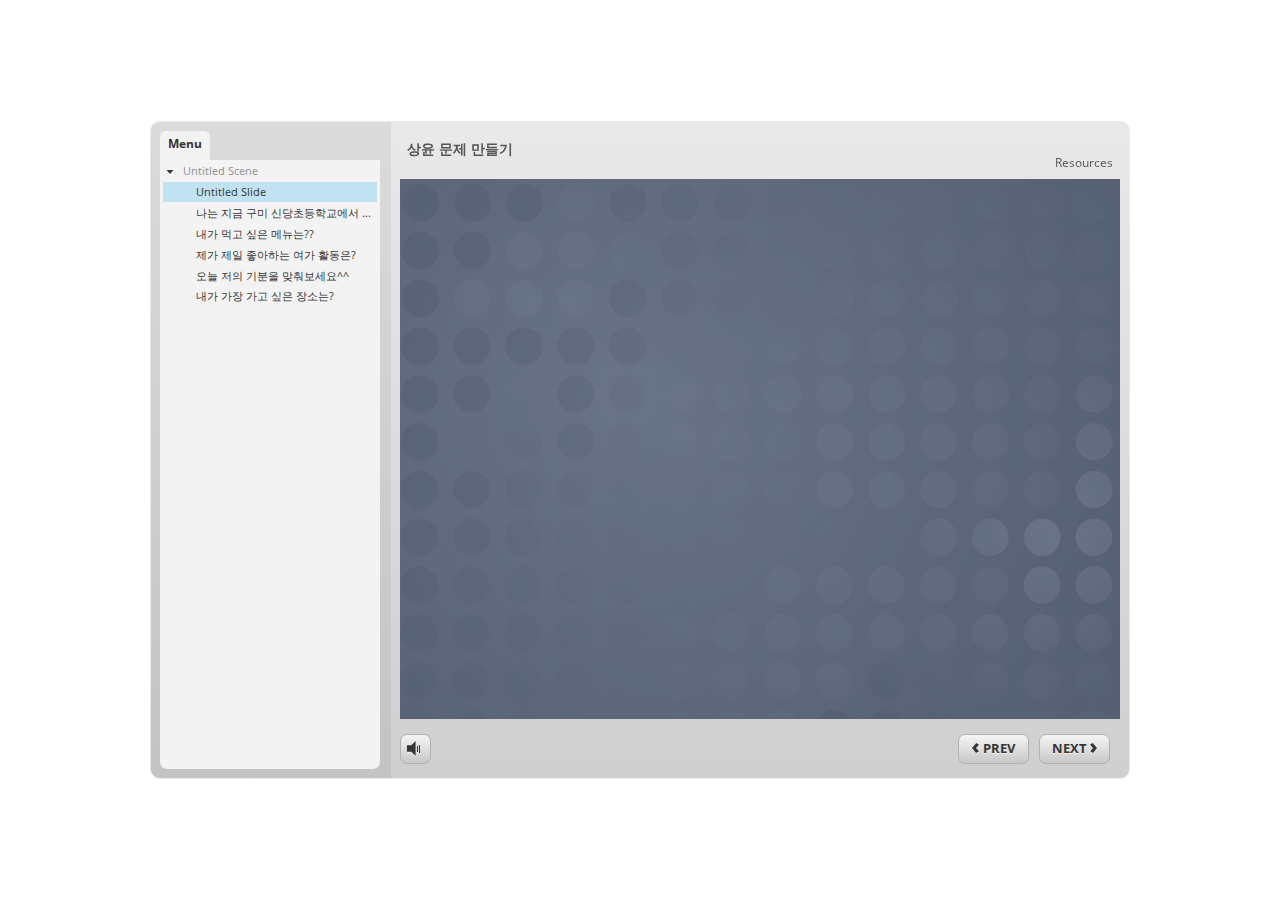
<file: story_html5.html>
<!DOCTYPE html>
<html lang="en-US">
<head>
  <meta charset="utf-8">
  <!-- Created using Storyline 3 - http://www.articulate.com  -->
  <!-- version: 3.11.23355.0 -->
  <title>&#49345;&#50980; &#47928;&#51228; &#47564;&#46308;&#44592;</title>
  <meta http-equiv="x-ua-compatible" content="IE=edge" />
  <meta name="viewport" content="width=device-width, initial-scale=1.0, user-scalable=no, shrink-to-fit=no, minimal-ui" />
  <meta name="apple-mobile-web-app-capable" content="yes" />
  <style>
    html, body { height: 100%; padding: 0; margin: 0 }
    #app { height: 100%; width: 100%; }
  </style>
  
  <script>window.THREE = { };</script>
</head>
<body style="background: #FFFFFF" class="cs-HTML theme-classic">
  <!-- 360 -->
  <script>!function(e){function n(e,i){return e.test(i)}function i(e){var i=e||navigator.userAgent,o=i.split("[FBAN");if(void 0!==o[1]&&(i=o[0]),this.apple={phone:n(t,i),ipod:n(d,i),tablet:!n(t,i)&&n(s,i),device:n(t,i)||n(d,i)||n(s,i)},this.amazon={phone:n(h,i),tablet:!n(h,i)&&n(a,i),device:n(h,i)||n(a,i)},this.android={phone:n(h,i)||n(b,i),tablet:!n(h,i)&&!n(b,i)&&(n(a,i)||n(r,i)),device:n(h,i)||n(a,i)||n(b,i)||n(r,i)},this.windows={phone:n(l,i),tablet:n(p,i),device:n(l,i)||n(p,i)},this.other={blackberry:n(f,i),blackberry10:n(u,i),opera:n(c,i),firefox:n(A,i),chrome:n(w,i),device:n(f,i)||n(u,i)||n(c,i)||n(A,i)||n(w,i)},this.seven_inch=n(v,i),this.any=this.apple.device||this.android.device||this.windows.device||this.other.device||this.seven_inch,this.phone=this.apple.phone||this.android.phone||this.windows.phone,this.tablet=this.apple.tablet||this.android.tablet||this.windows.tablet,"undefined"==typeof window)return this}function o(){var e=new i;return e.Class=i,e}var t=/iPhone/i,d=/iPod/i,s=/iPad/i,b=/(?=.*\bAndroid\b)(?=.*\bMobile\b)/i,r=/Android/i,h=/(?=.*\bAndroid\b)(?=.*\bSD4930UR\b)/i,a=/(?=.*\bAndroid\b)(?=.*\b(?:KFOT|KFTT|KFJWI|KFJWA|KFSOWI|KFTHWI|KFTHWA|KFAPWI|KFAPWA|KFARWI|KFASWI|KFSAWI|KFSAWA)\b)/i,l=/IEMobile/i,p=/(?=.*\bWindows\b)(?=.*\bARM\b)/i,f=/BlackBerry/i,u=/BB10/i,c=/Opera Mini/i,w=/(CriOS|Chrome)(?=.*\bMobile\b)/i,A=/(?=.*\bFirefox\b)(?=.*\bMobile\b)/i,v=new RegExp("(?:Nexus 7|BNTV250|Kindle Fire|Silk|GT-P1000)","i");"undefined"!=typeof module&&module.exports&&"undefined"==typeof window?module.exports=i:"undefined"!=typeof module&&module.exports&&"undefined"!=typeof window?module.exports=o():"function"==typeof define&&define.amd?define("isMobile",[],e.isMobile=o()):e.isMobile=o()}(this);
    window.isMobile.apple.tablet = window.isMobile.apple.tablet ||
      (navigator.platform === 'MacIntel' && navigator.maxTouchPoints > 1);
    window.isMobile.apple.device = window.isMobile.apple.device || window.isMobile.apple.tablet;
    window.isMobile.tablet = window.isMobile.tablet || window.isMobile.apple.tablet;
    window.isMobile.any = window.isMobile.any || window.isMobile.apple.tablet;
  </script>

  <div id="focus-sink" aria-hidden="true" tabIndex="-1"></div>

  <div id="preso"></div>
  <script>
    window.DS = {};
    window.globals = {
      DATA_PATH_BASE: '',
      HAS_FRAME: true,
      HAS_SLIDE: true,

      lmsPresent: false,
      tinCanPresent: false,
      cmi5Present: false,
      aoSupport: false,
      scale: 'noscale',
      captureRc: false,
      browserSize: 'optimal',
      bgColor: '#FFFFFF',
      features: '',
      themeName: 'classic',
      preloaderColor: '#FFFFFF',
      suppressAnalytics: false,
      productChannel: 'perpetual',
      publishSource: 'storyline',
      aid: '',
      cid: '668d5556-477a-4e85-9c44-b356ed6bbe14',
      playerVersion: '3.11.23355.0',
      maxIosVideoElements: 5,

      
      parseParams: function(qs) {
        if (window.globals.parsedParams != null) {
          return window.globals.parsedParams;
        }
        qs = (qs || window.location.search.substr(1)).split('+').join(' ');
        var params = {},
            tokens,
            re = /[?&]?([^=]+)=([^&]*)/g;

        while (tokens = re.exec(qs)) {
          params[decodeURIComponent(tokens[1]).trim()] =
            decodeURIComponent(tokens[2]).trim();
        }
        window.globals.parsedParams = params;
        return params;
      }

    };

    (function() {

      var classTypes = [ 'desktop', 'mobile', 'phone', 'tablet' ];

      var addDeviceClasses = function(prefix, testObj) {
        var curr, i;
        for (i = 0; i < classTypes.length; i++) {
          curr = classTypes[i];
          if (testObj[curr]) {
            document.body.classList.add(prefix + curr);
          }
        }
      };

      var params = window.globals.parseParams(),
          isDevicePreview = params.devicepreview === '1',
          isPhoneOverride = params.deviceType === 'phone' || (isDevicePreview && params.phone == '1'),
          isTabletOverride = (params.deviceType === 'tablet' || isDevicePreview) && !isPhoneOverride,
          isMobileOverride = isPhoneOverride || isTabletOverride;

      var deviceView = {
        desktop: !window.isMobile.any && !isMobileOverride,
        mobile: window.isMobile.any || isMobileOverride,
        phone: isPhoneOverride || (window.isMobile.phone && !isTabletOverride),
        tablet: isTabletOverride || window.isMobile.tablet
      };

      window.globals.deviceView = deviceView;
      window.isMobile.desktop = !window.isMobile.any;
      window.isMobile.mobile = window.isMobile.any;

      addDeviceClasses('view-', deviceView);

    })();
  </script>
  
  <script src='story_content/user.js' type=text/javascript></script>
  <div class="slide-loader"></div>

  <script type="text/javascript">
    if (window.globals.deviceView.isMobile) { var doc = document, loader = doc.body.querySelector('.slide-loader'); [ 1, 2, 3 ].forEach(function(n) { var d = doc.createElement('div'); d.style.backgroundColor = window.globals.preloaderColor; d.classList.add('mobile-loader-dot'); d.classList.add('dot' + n); loader.appendChild(d); }); }
  </script>

  <div class="mobile-load-title-overlay" style="display: none">
    <div class="mobile-load-title">&#49345;&#50980; &#47928;&#51228; &#47564;&#46308;&#44592;</div>
  </div>

  <div class="mobile-chrome-warning"></div>

  <script>
    
    if (window.autoSpider && window.vInterfaceObject) {
      document.querySelector('.mobile-load-title-overlay').style.display = 'none';
    }
  </script>

  

  <link rel="stylesheet" href="html5/data/css/output.min.css" data-noprefix />
</body>
<script src="html5/lib/scripts/ds-bootstrap.min.js"></script>
</html>
</file>
<file: html5/data/css/output.min.css>
@font-face {
  font-family: 'Open SansBold CharsBold5C56CFAE';
  src: url('[data-uri]');
  font-style: normal;
  font-weight: normal;
}
@font-face {
  font-family: 'Open Sans Charset1_ 5gcE9AE28FA';
  src: url('[data-uri]');
  font-style: normal;
  font-weight: normal;
}
@font-face {
  font-family: '한컴산뜻돋움 Charset1_ 5i2WTd48C258DF';
  src: url('[data-uri]');
  font-style: normal;
  font-weight: normal;
}
@font-face {
  font-family: 'Tahoma Charset1_ 6NpKgD8F3B75E8';
  src: url('[data-uri]');
  font-style: normal;
  font-weight: normal;
}
@font-face {
  font-family: 'Open Sans Charset0_v9TY33EDE6F2';
  src: url('[data-uri]');
  font-style: normal;
  font-weight: normal;
}
.cs-pxabnsnfns00001100101 .cs-infopanel  {
  box-shadow: 0 1px 0 rgba(184, 184, 184, 1);
  background: rgba(255, 255, 255, 1);
}
.cs-pxabnsnfns00001100101 .cs-infopanel .cs-link {
  color: rgba(124, 34, 128, 1);
}
.cs-pxabnsnfns00001100101 .cs-infopanel .cs-link:hover {
  color: rgba(0, 0, 238, 1);
}
.cs-pxabnsnfns00001100101 .cs-infopanel .cs-name {
  color: rgba(68, 68, 68, 1);
}
.cs-pxabnsnfns00001100101 .cs-infopanel .cs-title {
  color: rgba(153, 153, 153, 1);
}
.cs-pxabnsnfns00001100101 .cs-infopanelpopup  {
  box-shadow: 0 1px 0 rgba(184, 184, 184, 1);
  background: linear-gradient(180deg, rgba(233, 233, 233, 1) 0%, rgba(207, 207, 207, 1) 100%);
}
.cs-pxabnsnfns00001100101 .cs-infopanelpopup .cs-link {
  color: rgba(124, 34, 128, 1);
}
.cs-pxabnsnfns00001100101 .cs-infopanelpopup .cs-link:hover {
  color: rgba(0, 0, 238, 1);
}
.cs-pxabnsnfns00001100101 .cs-infopanelpopup .cs-name {
  color: rgba(68, 68, 68, 1);
}
.cs-pxabnsnfns00001100101 .cs-infopanelpopup .cs-bio {
  color: rgba(153, 153, 153, 1);
}
.cs-pxabnsnfns00001100101 .cs-timer  {
  color: rgba(85, 85, 85, 1);
}
.cs-pxabnsnfns00001100101 .cs-duration stop:first-child {
  stop-color: rgba(0, 215, 255, 1);
}
.cs-pxabnsnfns00001100101 .cs-duration stop:last-child {
  stop-color: rgba(0, 171, 255, 1);
}
.cs-pxabnsnfns00001100101 .cs-elapsed stop:first-child {
  stop-color: rgba(254, 227, 71, 1);
}
.cs-pxabnsnfns00001100101 .cs-elapsed stop:last-child {
  stop-color: rgba(252, 204, 42, 1);
}
.cs-pxabnsnfns00001100101 .cs-timer .cs-pie .cs-innerstroke {
  stroke: rgba(199, 199, 199, 1);
}
.cs-pxabnsnfns00001100101 .cs-timer .cs-pie .cs-innerborder {
  stroke: rgba(255, 255, 255, 1);
}
.cs-pxabnsnfns00001100101 .cs-window  {
  box-shadow: 0 8px 5px rgba(0, 0, 0, 0.2);
  border-color: rgba(234, 234, 234, 1);
  background: rgba(243, 243, 243, 1);
  color: rgba(85, 85, 85, 1);
}
.cs-pxabnsnfns00001100101 .cs-window .cs-diva {
  border-color: rgba(247, 247, 247, 1);
}
.cs-pxabnsnfns00001100101 .cs-window .cs-divb {
  border-color: rgba(211, 211, 211, 1);
}
.cs-pxabnsnfns00001100101 .cs-editor .cs-editor-slide {
  color: rgba(85, 85, 85, 1);
}
.cs-pxabnsnfns00001100101 .cs-editor .cs-editor-html {
  color: rgba(68, 68, 68, 1);
}
.cs-pxabnsnfns00001100101 .cs-editor .cs-editor-button {
  text-shadow: 0 1px 0 rgba(240, 240, 240, 1);
  color: rgba(53, 53, 53, 1);
  border-color: rgba(177, 177, 177, 1);
  background: linear-gradient(180deg, rgba(245, 245, 245, 1) 0%, rgba(199, 199, 199, 1) 100%);
}
.cs-pxabnsnfns00001100101 .cs-editor .cs-editor-button:hover {
  background: linear-gradient(180deg, rgba(242, 242, 242, 1) 0%, rgba(175, 175, 175, 1) 100%);
}
.cs-pxabnsnfns00001100101 .cs-editor .cs-editor-button:active {
  background: linear-gradient(180deg, rgba(199, 199, 199, 1) 0%, rgba(244, 244, 244, 1) 100%);
}
.cs-pxabnsnfns00001100101 .cs-listitem  {
  color: rgba(53, 53, 53, 1);
  border-color: rgba(223, 223, 223, 1);
}
.cs-pxabnsnfns00001100101 .cs-listitem.cs-viewed {
  color: rgba(144, 144, 144, 1);
}
.cs-pxabnsnfns00001100101 .cs-listitem.cs-selected {
  color: rgba(53, 53, 53, 1);
  background: rgba(192, 226, 241, 1);
}
.cs-pxabnsnfns00001100101 .cs-listitem.cs-selected:hover {
  background: rgba(192, 226, 241, 1);
}
.cs-pxabnsnfns00001100101 .cs-listitem.cs-selected.hover {
  background: rgba(192, 226, 241, 1);
}
.cs-pxabnsnfns00001100101 .cs-listitem.cs-selected:focus {
  background: rgba(192, 226, 241, 1);
}
.cs-pxabnsnfns00001100101 .cs-listitem .cs-icon-carrot {
  fill: rgba(53, 53, 53, 1);
}
.cs-pxabnsnfns00001100101 .cs-listitem .cs-icon-carrot .cs-shadow {
  fill: rgba(255, 255, 255, 1);
}
.cs-pxabnsnfns00001100101 .cs-listitem:hover {
  background: rgba(230, 230, 230, 1);
}
.cs-pxabnsnfns00001100101 .cs-listitem.hover {
  background: rgba(230, 230, 230, 1);
}
.cs-pxabnsnfns00001100101 .cs-listitem:focus {
  background: rgba(230, 230, 230, 1);
}
.cs-pxabnsnfns00001100101 .cs-glossary  {
  color: rgba(53, 53, 53, 1);
}
.cs-pxabnsnfns00001100101 .cs-glossary .cs-scrolling-panel {
  background: rgba(231, 231, 231, 1);
}
.cs-pxabnsnfns00001100101 .cs-glossary .cs-term.cs-selected .cs-choice-list-trigger {
  color: rgba(53, 53, 53, 1);
  background: rgba(192, 226, 241, 1);
}
.cs-pxabnsnfns00001100101 .cs-glossary .cs-term.cs-selected .cs-choice-list-trigger:focus {
  color: rgba(53, 53, 53, 1);
  background: rgba(192, 226, 241, 1);
}
.cs-pxabnsnfns00001100101 .cs-glossary .cs-term:hover .cs-choice-list-trigger {
  background: rgba(230, 230, 230, 1);
}
.cs-pxabnsnfns00001100101 .cs-glossary .cs-term.hover .cs-choice-list-trigger {
  background: rgba(230, 230, 230, 1);
}
.cs-pxabnsnfns00001100101 .cs-glossary .cs-term .cs-choice-list-trigger:focus {
  background: rgba(230, 230, 230, 1);
}
.cs-pxabnsnfns00001100101 .cs-glossary .cs-diva {
  border-color: rgba(226, 226, 226, 1);
}
.cs-pxabnsnfns00001100101 .cs-glossary .cs-divb {
  border-color: rgba(226, 226, 226, 1);
}
.cs-pxabnsnfns00001100101 .cs-glossary .cs-divc {
  border-color: rgba(250, 250, 250, 1);
}
.cs-pxabnsnfns00001100101 .cs-glossary .cs-heading {
  color: rgba(68, 68, 68, 1);
}
.cs-pxabnsnfns00001100101 .cs-resource .cs-separator {
  border-color: rgba(224, 224, 224, 1);
}
.cs-pxabnsnfns00001100101 .cs-outline  {
  color: rgba(68, 68, 68, 1);
}
.cs-pxabnsnfns00001100101 .cs-outline .cs-diva {
  border-color: rgba(198, 198, 198, 1);
}
.cs-pxabnsnfns00001100101 .cs-outline .cs-divb {
  border-color: rgba(249, 249, 249, 1);
}
.cs-pxabnsnfns00001100101 .cs-outline .cs-divc {
  border-color: rgba(225, 225, 225, 1);
}
.cs-pxabnsnfns00001100101 .cs-outline .cs-search-filter:hover {
  color: rgba(0, 0, 238, 1);
}
.cs-pxabnsnfns00001100101 .cs-outline .cs-search-filter.hover {
  color: rgba(0, 0, 238, 1);
}
.cs-pxabnsnfns00001100101 .cs-transcript  {
  color: rgba(68, 68, 68, 1);
}
.cs-pxabnsnfns00001100101 .cs-transcript .cs-div {
  border-color: rgba(225, 225, 225, 1);
}
.cs-pxabnsnfns00001100101 .cs-tabs:not(.topmenu-item) {
  color: rgba(85, 85, 85, 1);
}
.cs-pxabnsnfns00001100101 .cs-tabs .cs-inner-button:not(.topmenu-item) {
  text-shadow: 0 1px 0 rgba(240, 240, 240, 1);
}
.cs-pxabnsnfns00001100101 .cs-tabs:hover:not(.topmenu-item) {
  color: rgba(51, 51, 51, 1);
}
.cs-pxabnsnfns00001100101 .cs-tabs.cs-selected {
  background: rgba(243, 243, 243, 1);
  color: rgba(51, 51, 51, 1);
}
.cs-pxabnsnfns00001100101 .cs-seekcontrol  {
  background: linear-gradient(180deg, rgba(245, 245, 245, 1) 0%, rgba(199, 199, 199, 1) 100%);
  border-color: rgba(177, 177, 177, 1);
}
.cs-pxabnsnfns00001100101 .cs-seekcontrol .cs-button:hover .cs-icon {
  fill: rgba(85, 85, 85, 1);
}
.cs-pxabnsnfns00001100101 .cs-seekcontrol .cs-button.hover .cs-icon {
  fill: rgba(85, 85, 85, 1);
}
.cs-pxabnsnfns00001100101 .cs-seekcontrol .cs-button .cs-icon-shadow {
  fill: rgba(240, 240, 240, 1);
}
.cs-pxabnsnfns00001100101 .cs-seekcontrol .cs-button .cs-icon {
  fill: rgba(45, 45, 45, 1);
}
.cs-pxabnsnfns00001100101 .cs-seekcontrol .cs-seek .cs-fill {
  background: rgba(255, 255, 255, 1);
}
.cs-pxabnsnfns00001100101 .cs-seekcontrol .cs-seek {
  background: rgba(231, 231, 231, 1);
  border-color: rgba(184, 184, 184, 1);
}
.cs-pxabnsnfns00001100101 .cs-searchinput .cs-input {
  color: rgba(138, 138, 138, 1);
  border-color: rgba(173, 173, 173, 1);
  background: rgba(223, 223, 223, 1);
}
.cs-pxabnsnfns00001100101 .cs-searchinput .cs-input:focus {
  color: rgba(51, 51, 51, 1);
  background: rgba(250, 250, 250, 1);
}
.cs-pxabnsnfns00001100101 .cs-searchinput .cs-input:hover {
  box-shadow: inset 0 0 1px 0 rgba(107, 248, 255, 1);
}
.cs-pxabnsnfns00001100101 .cs-searchinput .cs-input.hover {
  box-shadow: inset 0 0 1px 0 rgba(107, 248, 255, 1);
}
.cs-pxabnsnfns00001100101 .cs-searchinput .cs-button .cs-icon {
  fill: rgba(138, 138, 138, 1);
}
.cs-pxabnsnfns00001100101 .cs-searchinput .cs-button:hover {
  fill: linear-gradient(180deg, rgba(245, 245, 245, 1) 0%, rgba(199, 199, 199, 1) 100%);
}
.cs-pxabnsnfns00001100101 .cs-searchinput .cs-button.hover {
  fill: linear-gradient(180deg, rgba(245, 245, 245, 1) 0%, rgba(199, 199, 199, 1) 100%);
}
.cs-pxabnsnfns00001100101 .cs-menu  {
  box-shadow: 0 1px 0 rgba(184, 184, 184, 1);
  background: rgba(243, 243, 243, 1);
}
.cs-pxabnsnfns00001100101 .cs-topmenu-item.active .cs-tab {
  background: rgba(243, 243, 243, 1);
}
.cs-pxabnsnfns00001100101 .cs-logo  {
  box-shadow: 0 1px 0 rgba(184, 184, 184, 1);
  background: rgba(255, 255, 255, 1);
}
.cs-pxabnsnfns00001100101 .cs-checkbox  {
  color: rgba(68, 68, 68, 1);
}
.cs-pxabnsnfns00001100101 .cs-checkbox:hover {
  border-color: rgba(107, 248, 255, 1);
}
.cs-pxabnsnfns00001100101 .cs-checkbox.hover {
  border-color: rgba(107, 248, 255, 1);
}
.cs-pxabnsnfns00001100101 .cs-checkbox .cs-box {
  color: rgba(255, 255, 255, 1);
  border-color: rgba(184, 184, 184, 1);
}
.cs-pxabnsnfns00001100101 .cs-checkbox .cs-box:checked::after {
  color: rgba(51, 204, 0, 1);
}
.cs-pxabnsnfns00001100101 .cs-button  {
  text-shadow: 0 1px 0 rgba(240, 240, 240, 1);
  color: rgba(53, 53, 53, 1);
  border-color: rgba(177, 177, 177, 1);
  background: linear-gradient(180deg, rgba(245, 245, 245, 1) 0%, rgba(199, 199, 199, 1) 100%);
  box-shadow: 0 1px 0 rgba(207, 207, 207, 1);
}
.cs-pxabnsnfns00001100101 .cs-button .cs-icon {
  fill: rgba(53, 53, 53, 1);
}
.cs-pxabnsnfns00001100101 .cs-button .cs-icon-shadow {
  fill: rgba(240, 240, 240, 1);
}
.cs-pxabnsnfns00001100101 .cs-button:hover {
  background: linear-gradient(180deg, rgba(242, 242, 242, 1) 0%, rgba(175, 175, 175, 1) 100%);
}
.cs-pxabnsnfns00001100101 .cs-button.hover {
  background: linear-gradient(180deg, rgba(242, 242, 242, 1) 0%, rgba(175, 175, 175, 1) 100%);
}
.cs-pxabnsnfns00001100101 .cs-button:active {
  background: linear-gradient(180deg, rgba(199, 199, 199, 1) 0%, rgba(244, 244, 244, 1) 100%);
}
.cs-pxabnsnfns00001100101 .cs-button.cs-disabled:hover {
  background: linear-gradient(180deg, rgba(245, 245, 245, 1) 0%, rgba(199, 199, 199, 1) 100%);
}
.cs-pxabnsnfns00001100101 .cs-button.cs-disabled.hover {
  background: linear-gradient(180deg, rgba(245, 245, 245, 1) 0%, rgba(199, 199, 199, 1) 100%);
}
.cs-pxabnsnfns00001100101 .cs-button.cs-disabled:active {
  background: linear-gradient(180deg, rgba(245, 245, 245, 1) 0%, rgba(199, 199, 199, 1) 100%);
}
.cs-pxabnsnfns00001100101 .cs-button.cs-volume:hover {
  background: linear-gradient(180deg, rgba(245, 245, 245, 1) 0%, rgba(199, 199, 199, 1) 100%);
}
.cs-pxabnsnfns00001100101 .cs-button.cs-volume.hover {
  background: linear-gradient(180deg, rgba(245, 245, 245, 1) 0%, rgba(199, 199, 199, 1) 100%);
}
.cs-pxabnsnfns00001100101 .cs-button.cs-volume:active {
  background: linear-gradient(180deg, rgba(245, 245, 245, 1) 0%, rgba(199, 199, 199, 1) 100%);
}
.cs-pxabnsnfns00001100101.cs-base  {
  color: rgba(85, 85, 85, 1);
  border-color: rgba(233, 233, 233, 1);
  background: linear-gradient(180deg, rgba(233, 233, 233, 1) 0%, rgba(207, 207, 207, 1) 100%);
}
.cs-pxabnsnfns00001100101.cs-base .cs-separator .cs-diva {
  background: rgba(211, 211, 211, 1);
}
.cs-pxabnsnfns00001100101.cs-base .cs-separator .cs-divb {
  background: rgba(247, 247, 247, 1);
}
.cs-pxabnsnfns00001100101.cs-base .cs-topmenu-item.active .cs-tab {
  border-color: rgba(211, 211, 211, 1);
}
.cs-pxabnsnfns00001100101.cs-base .cs-topmenu-item.active .cs-panel {
  border-color: rgba(211, 211, 211, 1);
}
.cs-pxabnsnfns00001100101.cs-base .cs-left {
  background: linear-gradient(180deg, rgba(219, 219, 219, 1) 0%, rgba(195, 195, 195, 1) 100%);
}
.cs-pxabnsnfns00001100101.cs-base .cs-area-primary .cs-slide-container {
  background: linear-gradient(180deg, rgba(233, 233, 233, 1) 0%, rgba(207, 207, 207, 1) 100%);
}
.cs-pxabnsnfns00001100101 .cs-volume::-moz-range-thumb {
  border-color: rgba(165, 165, 165, 1);
  box-shadow: inset 0 0 1px 0 rgba(212, 212, 212, 1);
  background: rgba(200, 200, 200, 1);
}
.cs-pxabnsnfns00001100101 .cs-volume::-ms-thumb {
  border-color: rgba(165, 165, 165, 1);
  box-shadow: inset 0 0 1px 0 rgba(212, 212, 212, 1);
  background: rgba(200, 200, 200, 1);
}
.cs-pxabnsnfns00001100101 .cs-volume::-webkit-slider-thumb {
  border-color: rgba(165, 165, 165, 1);
  box-shadow: inset 0 0 1px 0 rgba(212, 212, 212, 1);
  background: rgba(200, 200, 200, 1);
}
.cs-pxabnsnfns00001100101 .cs-volume::-moz-range-track {
  border-color: rgba(242, 242, 242, 1);
  background: linear-gradient(180deg, rgba(188, 188, 188, 1) 0%, rgba(188, 188, 188, 1) 50.196%, rgba(195, 195, 195, 1) 100%);
}
.cs-pxabnsnfns00001100101 .cs-volume::-ms-track {
  border-color: rgba(242, 242, 242, 1);
  background: linear-gradient(180deg, rgba(188, 188, 188, 1) 0%, rgba(188, 188, 188, 1) 50.196%, rgba(195, 195, 195, 1) 100%);
}
.cs-pxabnsnfns00001100101 .cs-volume::-webkit-slider-runnable-track {
  border-color: rgba(242, 242, 242, 1);
  background: linear-gradient(180deg, rgba(188, 188, 188, 1) 0%, rgba(188, 188, 188, 1) 50.196%, rgba(195, 195, 195, 1) 100%);
}
body.show-focus .tab-focus-box {
  border-color: rgba(255, 255, 0, 1);
}
.skipnav {
  border-color: rgba(255, 255, 0, 1);
}
.fn-npnxnanbsnfns00001100101 {
  font-family: 'Open SansD6FFC9F9';
  -webkit-font-variant-ligatures: no-common-ligatures;
  font-variant-ligatures: no-common-ligatures;
}
.fn-pxabnsnfns00001100101 {
  font-family: 'Open SansD6FFC9F9';
  -webkit-font-variant-ligatures: no-common-ligatures;
  font-variant-ligatures: no-common-ligatures;
}
.fn-npxnabnsnfns00001100101 {
  font-family: 'Open SansD6FFC9F9';
  -webkit-font-variant-ligatures: no-common-ligatures;
  font-variant-ligatures: no-common-ligatures;
}
.fn-npnxnanbnsnfns00001100101 {
  font-family: 'Open SansD6FFC9F9';
  -webkit-font-variant-ligatures: no-common-ligatures;
  font-variant-ligatures: no-common-ligatures;
}
.fn-pxabnsnfns00001100100 {
  font-family: 'Open SansD6FFC9F9';
  -webkit-font-variant-ligatures: no-common-ligatures;
  font-variant-ligatures: no-common-ligatures;
}
@font-face {
  font-family: 'Open SansD6FFC9F9';
  src: url('[data-uri]');
  font-style: normal;
  font-weight: bold;
}
@font-face {
  font-family: 'Open SansD6FFC9F9';
  src: url('[data-uri]');
  font-style: normal;
  font-weight: normal;
}
.cs-InvalidPromptSlide .cs-6jxjPriDacQ-InvalidPromptSlide-btn0 {
  color: rgba(53, 53, 53, 1);
  border-color: rgba(177, 177, 177, 1);
  background: linear-gradient(180deg, rgba(245, 245, 245, 1) 0%, rgba(199, 199, 199, 1) 100%);
  text-shadow: 0 1px 0 rgba(240, 240, 240, 1);
}
.cs-InvalidPromptSlide .cs-6jxjPriDacQ-InvalidPromptSlide-btn0 .cs-html {
  color: rgba(68, 68, 68, 1);
}
.cs-InvalidPromptSlide .cs-6jxjPriDacQ-InvalidPromptSlide-btn0 .cs-slide {
  border-color: rgba(85, 85, 85, 1);
}
.cs-InvalidPromptSlide .cs-6jxjPriDacQ-InvalidPromptSlide-btn0:hover {
  background: linear-gradient(180deg, rgba(242, 242, 242, 1) 0%, rgba(175, 175, 175, 1) 100%);
}
.cs-InvalidPromptSlide .cs-6jxjPriDacQ-InvalidPromptSlide-btn0:active {
  background: linear-gradient(180deg, rgba(199, 199, 199, 1) 0%, rgba(244, 244, 244, 1) 100%);
}
.cs-PrintPromptSlide .cs-6jxjPriDacQ-PrintPromptSlide-btn0 {
  color: rgba(53, 53, 53, 1);
  border-color: rgba(177, 177, 177, 1);
  background: linear-gradient(180deg, rgba(245, 245, 245, 1) 0%, rgba(199, 199, 199, 1) 100%);
  text-shadow: 0 1px 0 rgba(240, 240, 240, 1);
}
.cs-PrintPromptSlide .cs-6jxjPriDacQ-PrintPromptSlide-btn0 .cs-html {
  color: rgba(68, 68, 68, 1);
}
.cs-PrintPromptSlide .cs-6jxjPriDacQ-PrintPromptSlide-btn0 .cs-slide {
  border-color: rgba(85, 85, 85, 1);
}
.cs-PrintPromptSlide .cs-6jxjPriDacQ-PrintPromptSlide-btn0:hover {
  background: linear-gradient(180deg, rgba(242, 242, 242, 1) 0%, rgba(175, 175, 175, 1) 100%);
}
.cs-PrintPromptSlide .cs-6jxjPriDacQ-PrintPromptSlide-btn0:active {
  background: linear-gradient(180deg, rgba(199, 199, 199, 1) 0%, rgba(244, 244, 244, 1) 100%);
}
.cs-ScrollPromptSlide .cs-6jxjPriDacQ-ScrollPromptSlide-btn0 {
  color: rgba(53, 53, 53, 1);
  border-color: rgba(177, 177, 177, 1);
  background: linear-gradient(180deg, rgba(245, 245, 245, 1) 0%, rgba(199, 199, 199, 1) 100%);
  text-shadow: 0 1px 0 rgba(240, 240, 240, 1);
}
.cs-ScrollPromptSlide .cs-6jxjPriDacQ-ScrollPromptSlide-btn0 .cs-html {
  color: rgba(68, 68, 68, 1);
}
.cs-ScrollPromptSlide .cs-6jxjPriDacQ-ScrollPromptSlide-btn0 .cs-slide {
  border-color: rgba(85, 85, 85, 1);
}
.cs-ScrollPromptSlide .cs-6jxjPriDacQ-ScrollPromptSlide-btn0:hover {
  background: linear-gradient(180deg, rgba(242, 242, 242, 1) 0%, rgba(175, 175, 175, 1) 100%);
}
.cs-ScrollPromptSlide .cs-6jxjPriDacQ-ScrollPromptSlide-btn0:active {
  background: linear-gradient(180deg, rgba(199, 199, 199, 1) 0%, rgba(244, 244, 244, 1) 100%);
}
.cs-ResumePromptSlide .cs-6jxjPriDacQ-ResumePromptSlide-btn0 {
  color: rgba(53, 53, 53, 1);
  border-color: rgba(177, 177, 177, 1);
  background: linear-gradient(180deg, rgba(245, 245, 245, 1) 0%, rgba(199, 199, 199, 1) 100%);
  text-shadow: 0 1px 0 rgba(240, 240, 240, 1);
}
.cs-ResumePromptSlide .cs-6jxjPriDacQ-ResumePromptSlide-btn0 .cs-html {
  color: rgba(68, 68, 68, 1);
}
.cs-ResumePromptSlide .cs-6jxjPriDacQ-ResumePromptSlide-btn0 .cs-slide {
  border-color: rgba(85, 85, 85, 1);
}
.cs-ResumePromptSlide .cs-6jxjPriDacQ-ResumePromptSlide-btn0:hover {
  background: linear-gradient(180deg, rgba(242, 242, 242, 1) 0%, rgba(175, 175, 175, 1) 100%);
}
.cs-ResumePromptSlide .cs-6jxjPriDacQ-ResumePromptSlide-btn0:active {
  background: linear-gradient(180deg, rgba(199, 199, 199, 1) 0%, rgba(244, 244, 244, 1) 100%);
}
.cs-ResumePromptSlide .cs-6jxjPriDacQ-ResumePromptSlide-btn1 {
  color: rgba(53, 53, 53, 1);
  border-color: rgba(177, 177, 177, 1);
  background: linear-gradient(180deg, rgba(245, 245, 245, 1) 0%, rgba(199, 199, 199, 1) 100%);
  text-shadow: 0 1px 0 rgba(240, 240, 240, 1);
}
.cs-ResumePromptSlide .cs-6jxjPriDacQ-ResumePromptSlide-btn1 .cs-html {
  color: rgba(68, 68, 68, 1);
}
.cs-ResumePromptSlide .cs-6jxjPriDacQ-ResumePromptSlide-btn1 .cs-slide {
  border-color: rgba(85, 85, 85, 1);
}
.cs-ResumePromptSlide .cs-6jxjPriDacQ-ResumePromptSlide-btn1:hover {
  background: linear-gradient(180deg, rgba(242, 242, 242, 1) 0%, rgba(175, 175, 175, 1) 100%);
}
.cs-ResumePromptSlide .cs-6jxjPriDacQ-ResumePromptSlide-btn1:active {
  background: linear-gradient(180deg, rgba(199, 199, 199, 1) 0%, rgba(244, 244, 244, 1) 100%);
}
.cs-ExternalInterfaceErrorSlide .cs-buttonOK {
  color: rgba(53, 53, 53, 1);
  border-color: rgba(177, 177, 177, 1);
  background: linear-gradient(180deg, rgba(245, 245, 245, 1) 0%, rgba(199, 199, 199, 1) 100%);
  text-shadow: 0 1px 0 rgba(240, 240, 240, 1);
}
.cs-ExternalInterfaceErrorSlide .cs-buttonOK .cs-html {
  color: rgba(68, 68, 68, 1);
}
.cs-ExternalInterfaceErrorSlide .cs-buttonOK .cs-slide {
  border-color: rgba(85, 85, 85, 1);
}
.cs-ExternalInterfaceErrorSlide .cs-buttonOK:hover {
  background: linear-gradient(180deg, rgba(242, 242, 242, 1) 0%, rgba(175, 175, 175, 1) 100%);
}
.cs-ExternalInterfaceErrorSlide .cs-buttonOK:active {
  background: linear-gradient(180deg, rgba(199, 199, 199, 1) 0%, rgba(244, 244, 244, 1) 100%);
}
</file>
